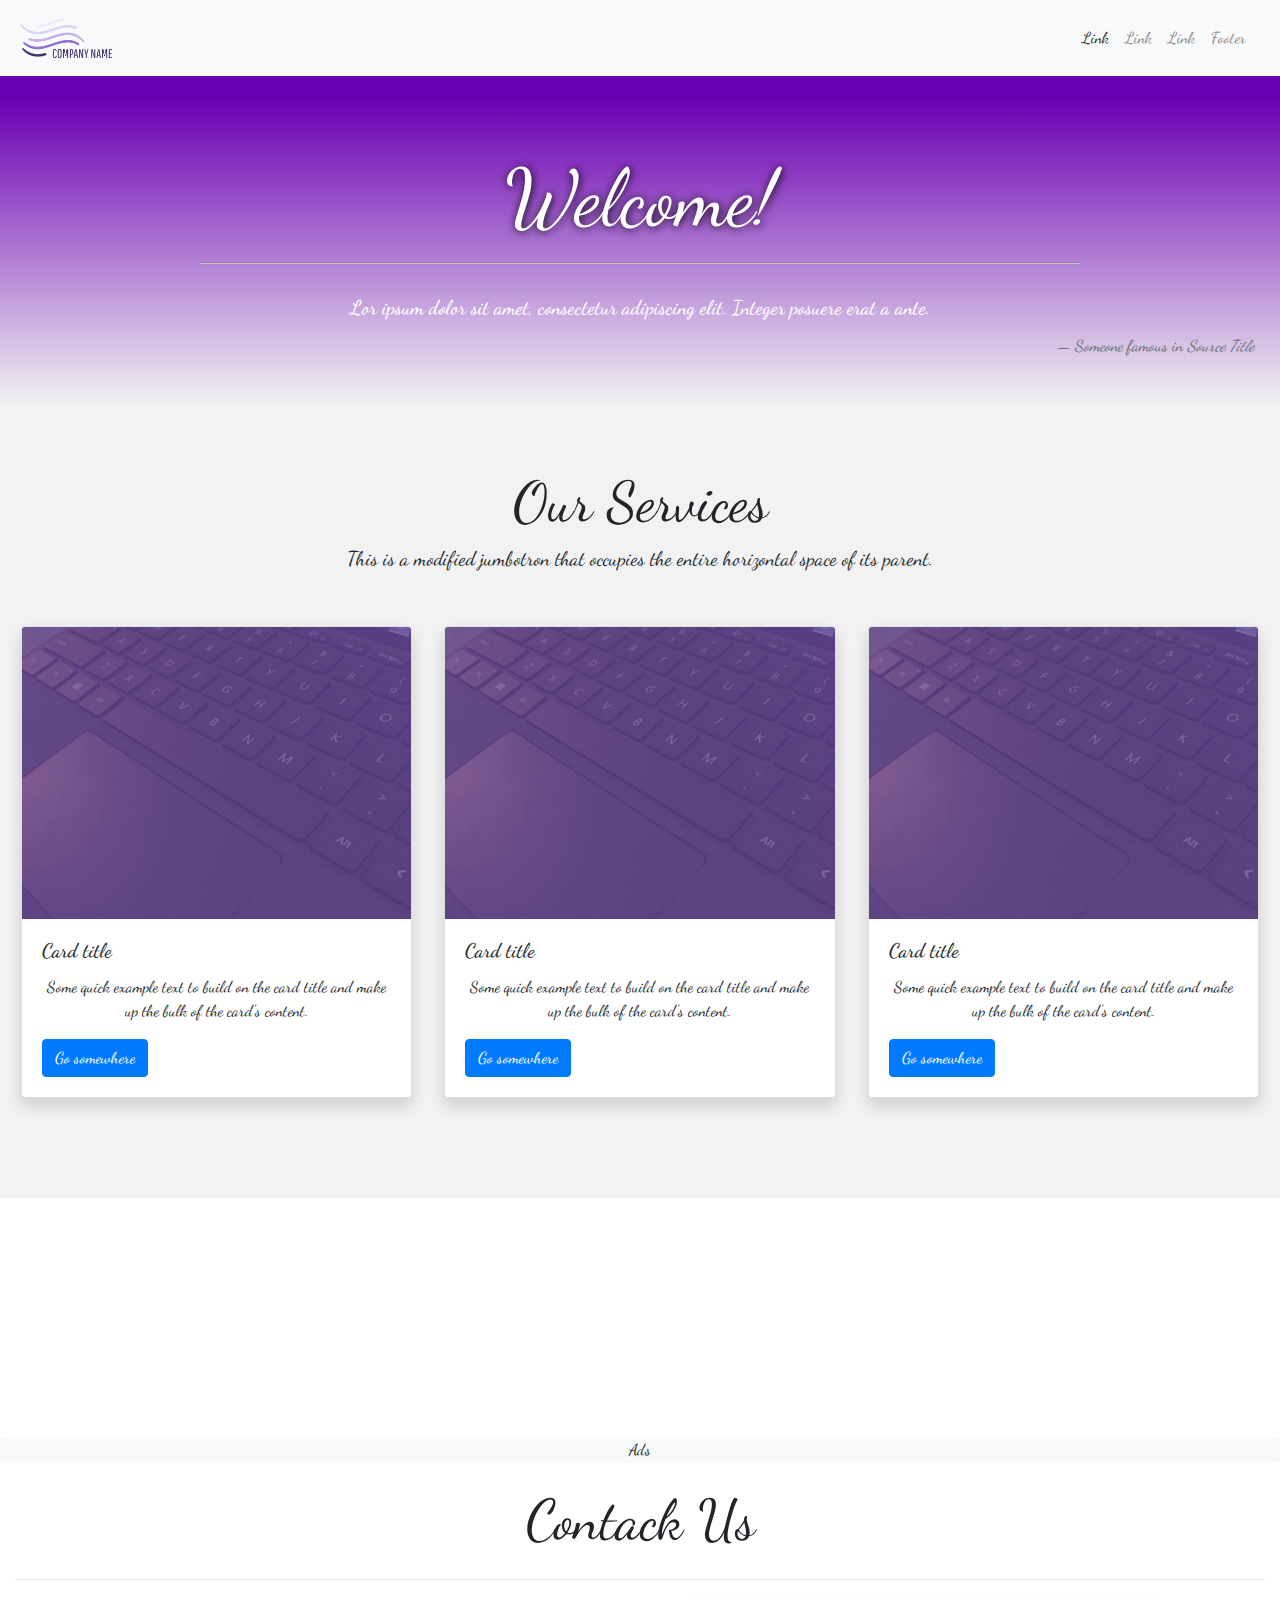
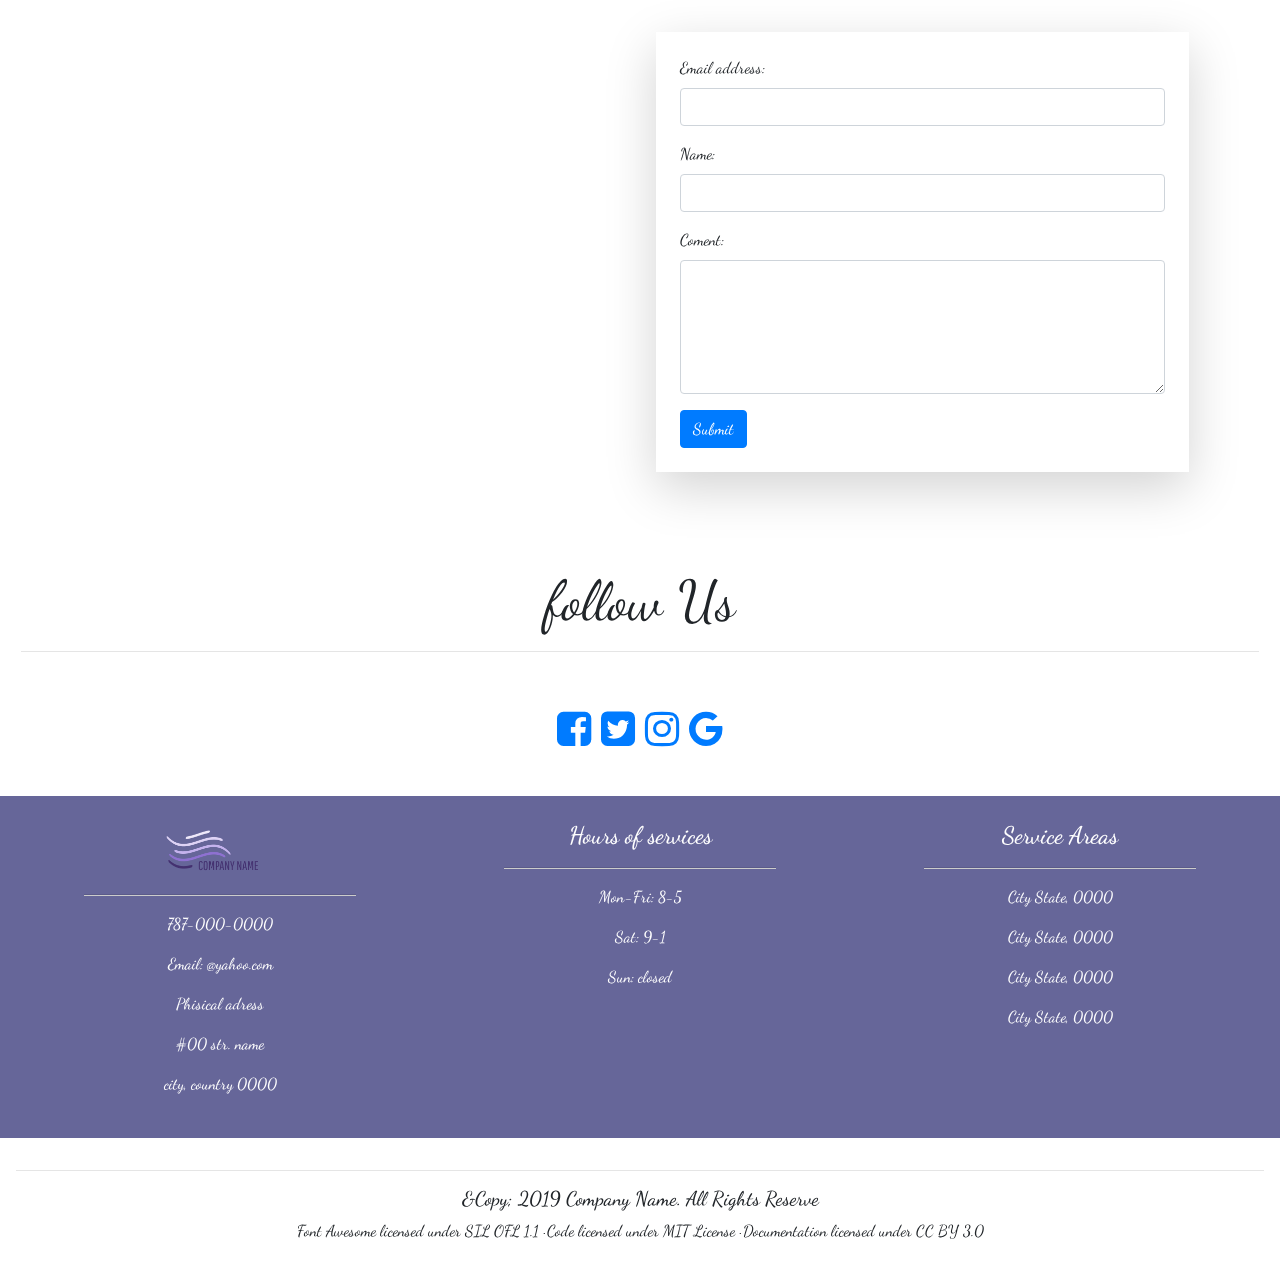
<file: index.html>
<!DOCTYPE html>
<html lang="en">

<head>
  <meta charset="UTF-8">
  <meta name="viewport" content="width=device-width, initial-scale=1.0">
  <meta http-equiv="X-UA-Compatible" content="ie=edge">
  <title>Document</title>
  <link rel="stylesheet" href="https://stackpath.bootstrapcdn.com/bootstrap/4.3.1/css/bootstrap.min.css">
  <script src="https://code.jquery.com/jquery-3.3.1.slim.min.js"></script>
  <script src="https://cdnjs.cloudflare.com/ajax/libs/popper.js/1.14.7/umd/popper.min.js"></script>
  <script src="https://stackpath.bootstrapcdn.com/bootstrap/4.3.1/js/bootstrap.min.js"></script>
  <link rel="stylesheet" href="sass/style.css">
  <link rel="stylesheet" href="https://cdnjs.cloudflare.com/ajax/libs/font-awesome/4.7.0/css/font-awesome.min.css">
</head>

<body>
  <div id="header">
    <nav class="navbar navbar-expand-md navbar-light bg-light sticky-top">
      <!-- Brand -->
      <a class="navbar-brand" href="#"><img src="images/example_logo2.png" alt="" style="width: 100px;"></a>

      <!-- Toggler/collapsibe Button -->
      <button class="navbar-toggler" type="button" data-toggle="collapse" data-target="#collapsibleNavbar">
        <span class="navbar-toggler-icon"></span>
      </button>

      <!-- Navbar links -->
      <div class="collapse navbar-collapse" id="collapsibleNavbar">
        <ul class="navbar-nav ml-auto padding">
          <li class="nav-item active">
            <a class="nav-link" href="#">Link</a>
          </li>
          <li class="nav-item">
            <a class="nav-link" href="#">Link</a>
          </li>
          <li class="nav-item">
            <a class="nav-link" href="#">Link</a>
          </li>
          <li class="nav-item">
            <a class="nav-link" href="#footer">Footer</a>
          </li>
        </ul>
      </div>
  </div>

  <!--welcome-->
  <div>
    <div class="container-fluid padding" id="Welcome">
      <div class="row Welcome text-center">
        <div class="col-12">
          <br>
          <h1 class="display-4">Welcome!</h1>
          <hr class="light">
        </div>
      </div>
      <h5 class="blockquote blockquote">
        <p class="m-b-0">Lor ipsum dolor sit amet, consectetur adipiscing elit. Integer posuere erat a ante.</p>
        <footer class="blockquote-footer text-right mr-3">Someone famous in <cite title="Source Title">Source Title</cite></footer>
        </blockquote>
      </h5>
      <br>
    </div>
  </div>

  <!--services cards Three colum-->
  <div class="jumbotron jumbotron-fluid">
    <div class="container">
      <h2 class="display-4 text-center" id="font">Our Services</h2>
      <p class="lead text-center">This is a modified jumbotron that occupies the entire horizontal space of its parent.</p>
    </div>

    <div class="container-fluid padding">
      <div class="row padding">
        <div class="col-md-4">
          <div class="card shadow mx-auto">
            <img src="images/keyboard.JPG" class="card-img-top" alt="...">
            <div class="card-body">
              <h5 class="card-title">Card title</h5>
              <p class="card-text">Some quick example text to build on the card title and make up the bulk of the card's content.</p>
              <a href="#" class="btn btn-primary">Go somewhere</a>
            </div>
          </div>
        </div>

        <div class="col-md-4">
          <div class="card shadow mx-auto">
            <img src="images/keyboard.JPG" class="card-img-top" alt="...">
            <div class="card-body">
              <h5 class="card-title">Card title</h5>
              <p class="card-text">Some quick example text to build on the card title and make up the bulk of the card's content.</p>
              <a href="#" class="btn btn-primary">Go somewhere</a>
            </div>
          </div>
        </div>

        <div class="col-md-4">
          <div class="card shadow mx-auto">
            <img src="images/keyboard.JPG" class="card-img-top" alt="...">
            <div class="card-body">
              <h5 class="card-title">Card title</h5>
              <p class="card-text">Some quick example text to build on the card title and make up the bulk of the card's content.</p>
              <a href="#" class="btn btn-primary">Go somewhere</a>
            </div>
          </div>
        </div>
      </div>
    </div>
  </div>

  <!--fixed background image-->
  <figure class="figure">
    <!--<img src="IMG_1221.jpg">-->
    <div class="fixed-wrap">
      <div id="fixed">
      </div>
    </div>
  </figure>
  <button type="button" href="#" class="btn btn-light btn-block p-0">
    Ads
  </button>

  <!--contact two column-->
  <div class="container-fluid">
    <h3 class="display-4 text-center my-4" id="font">Contack Us</h3>
    <hr>
  </div>
  <div class="container padding">
    <div class="row padding">
      <div class="col-md-6">
        <iframe
          src="https://www.google.com/maps/embed?pb=!1m18!1m12!1m3!1d3786.0041800258586!2d-65.9744592496641!3d18.392660901221475!2m3!1f0!2f0!3f0!3m2!1i1024!2i768!4f13.1!3m3!1m2!1s0x8c0366ddf3f83dbf%3A0x3ca9356a8085646f!2sPlaza+Carolina!5e0!3m2!1sen!2spr!4v1566166565221!5m2!1sen!2spr"
          frameborder="0" style="border:0" allowfullscreen></iframe>
      </div>

      <div class="col-md-6">
        <div class="shadow-lg p-4 mb-4 bg-white">
          <form action="/action_page.php">
            <div class="form-group">
              <label for="email">Email address:</label>
              <input type="email" class="form-control" id="email">
            </div>
            <div class="form-group">
              <label for="name">Name:</label>
              <input type="name" class="form-control" id="name">
            </div>
            <div class="form-group">
              <label for="coment">Coment:</label>
              <textarea type="coment" class="form-control" rows="5" id="coment"></textarea>
            </div>
            <button type="submit" class="btn btn-primary">Submit</button>
          </form>
        </div>
      </div>
    </div>
  </div>

  <!--footer social media icons and contact info three column-->
  <div class="container-fluid padding">
    <div class="row text-center padding">
      <div class="col-12">
        <h3 class="display-4" id="font">follow Us</h3>
        <hr>
      </div>

      <div class="col-12 social padding">
        <a href="#"><i class="fa fa-facebook-square"></i></a>
        <a href="#"><i class="fa fa-twitter-square"></i></a>
        <a href="#"><i class="fa fa-instagram"></i></a>
        <a href="#"><i class="fa fa-google"></i></a>
      </div>
    </div>
  </div>
  <div class="container-fluid text-center" id="footer">
    <div class="row padding">
      <div class="col-md-4">
        <a class="navbar-brand" href="#"><img src="images/example_logo2.png" alt="" style="width: 100px;"></a>
        <hr class="light">
        <p>787-000-0000</p>
        <p>Email: @yahoo.com</p>
        <p>Phisical adress</p>
        <p>#00 str. name</p>
        <p>city, country 0000</p>
      </div>

      <div class="col-md-4">
        <h4>Hours of services</h4>
        <hr class="light">
        <p>Mon-Fri: 8-5</p>
        <p>Sat: 9-1</p>
        <p>Sun: closed</p>
      </div>

      <div class="col-md-4">
        <h4>Service Areas</h4>
        <hr class="light">
        <p>City State, 0000</p>
        <p>City State, 0000</p>
        <p>City State, 0000</p>
        <p>City State, 0000</p>

      </div>
    </div>
  </div>
  <!--copyrights-->
  <div class="col-12 text-center">
    <hr>
    <h5>&Copy; 2019 Company Name. All Rights Reserve</h5>
    <p>Font Awesome licensed under SIL OFL 1.1 · Code licensed under MIT License
      · Documentation licensed under CC BY 3.0 </p>
  </div>

  </nav>
</body>

</html>
</file>
<file: sass/style.css>
/*# sourceMappingURL=style.css.map */
@import url("https://fonts.googleapis.com/css?family=Dancing+Script&display=swap");
body {
  font-family: 'Dancing Script', cursive;
}

#header {
  background: #6b00b3;
  height: 100px;
}

a.nav-link:hover {
  color: #6b00b3;
}

#Welcome {
  color: white;
  background-image: -webkit-gradient(linear, left top, left bottom, from(#6b00b3), to(#f2f2f2));
  background-image: linear-gradient(#6b00b3, #f2f2f2);
}

#Welcome h1 {
  text-shadow: 1px 1px 10px #000;
  font-size: 80px;
}

.padding {
  padding: 10px;
}

p {
  text-align: center;
}

.jumbotron {
  background-color: #f2f2f2;
}

iframe {
  width: 460px;
  height: 450px;
}

#map {
  width: 450px;
  border: solid gray 1px;
  margin: 0;
  height: 300px;
}

#map:hover {
  opacity: 0.5;
}

#footer {
  background-color: #666699;
  color: white;
}

hr.light {
  border-bottom: solid 1px #cccccc;
  width: 70%;
}

.social {
  font-size: 40px;
}

.fa-twitter:hover {
  color: #aab8c2;
}

.fa-instagram:hover {
  color: #c32aa3;
}

.fa-google:hover {
  color: #ea4335;
}

/*--media queries --*/
/* Medium devices (tablets, less than 992px)*/
@media (max-width: 992px) {
  iframe {
    width: 320px;
    height: 450px;
  }
}

/*Small devices (landscape phones, less than 768px)*/
@media (max-width: 768px) {
  iframe {
    width: 480px;
    height: 300px;
  }
  .card {
    width: 400px;
  }
}

/*Extra small devices (portrait phones, less than 576px)*/
@media (max-width: 576px) {
  .social {
    font-size: 25px;
  }
  #Welcome h1 {
    font-size: 60px;
  }
  #font {
    font-size: 40px;
  }
  iframe {
    width: 340px;
    height: 300px;
    margin: 0 !important;
  }
  .card {
    width: 300px;
  }
}

/*--background image*/
figure {
  position: relative;
  height: 200px;
  width: 100%;
  margin: 0 !important;
}

.fixed-wrap {
  clip: rect(0, auto, auto, 0);
  position: absolute;
  top: 0;
  left: 0;
  width: 100%;
  height: 100%;
}

#fixed {
  position: fixed;
  display: block;
  top: 0;
  left: 0;
  width: 100%;
  height: 100%;
  background-size: cover;
  background-position: center center;
  -webkit-transform: translateZ(0);
  transform: translateZ(0);
  will-change: transform;
}

/*-- bootstrap padding-- */
[class*="col-"] {
  padding: 1rem;
}
</file>
